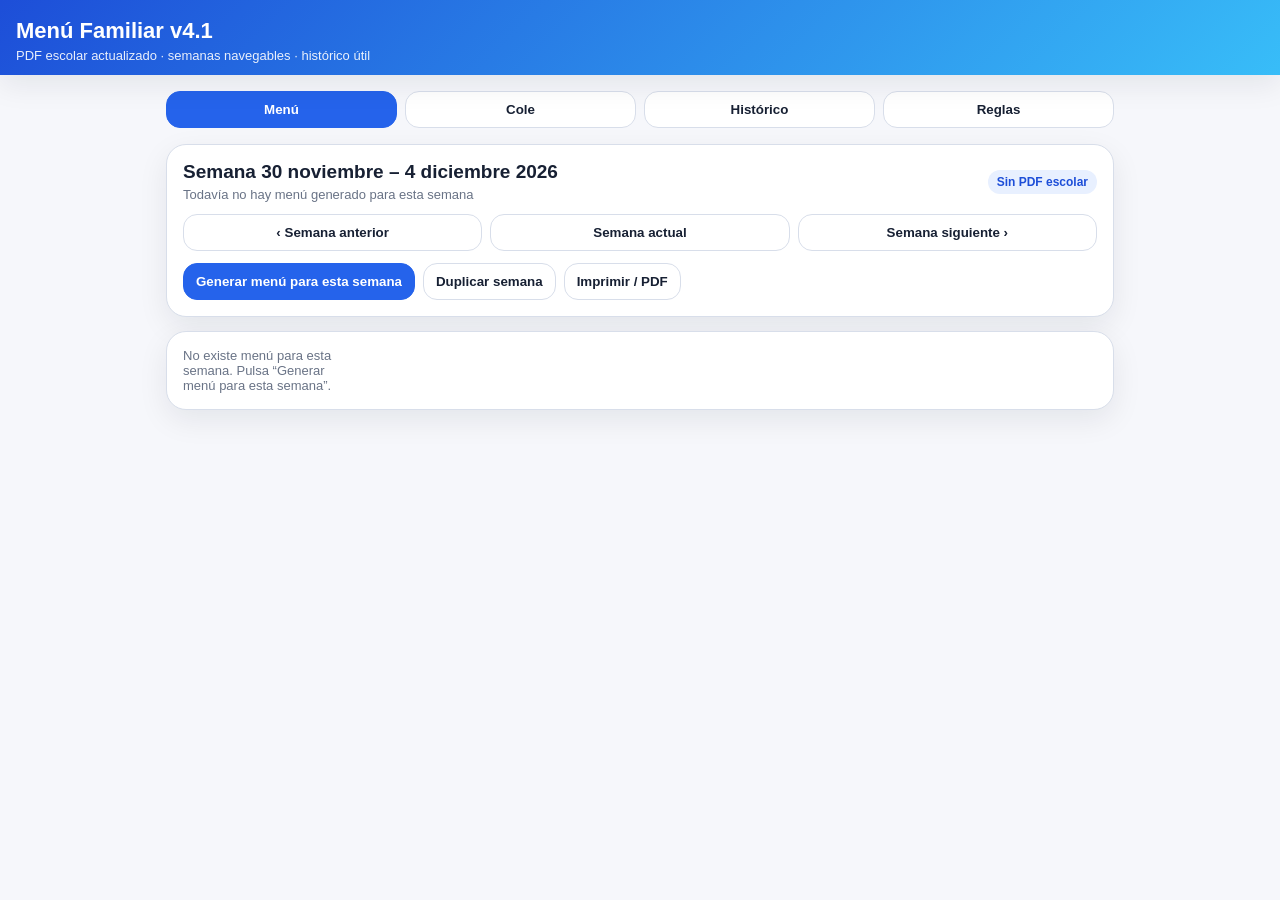
<file: index_v4_1.html>
<!DOCTYPE html>
<html lang="es">
<head>
  <meta charset="UTF-8" />
  <meta name="viewport" content="width=device-width, initial-scale=1.0" />
  <title>Menú Familiar v4.1</title>
  <style>
    :root {
      --bg: #f6f7fb;
      --card: #ffffff;
      --text: #172033;
      --muted: #697386;
      --primary: #2563eb;
      --primary-soft: #e8f0ff;
      --border: #d8deea;
      --ok: #16a34a;
      --warn: #f59e0b;
      --bad: #dc2626;
      --shadow: 0 10px 30px rgba(15, 23, 42, 0.08);
    }

    * { box-sizing: border-box; }
    body {
      margin: 0;
      font-family: -apple-system, BlinkMacSystemFont, "Segoe UI", Roboto, Arial, sans-serif;
      background: var(--bg);
      color: var(--text);
    }

    header {
      padding: 18px 16px 12px;
      background: linear-gradient(135deg, #1d4ed8, #38bdf8);
      color: white;
      position: sticky;
      top: 0;
      z-index: 10;
      box-shadow: var(--shadow);
    }

    header h1 { margin: 0; font-size: 22px; }
    header p { margin: 4px 0 0; opacity: .9; font-size: 13px; }

    main { max-width: 980px; margin: 0 auto; padding: 16px; }

    .tabs {
      display: grid;
      grid-template-columns: repeat(4, 1fr);
      gap: 8px;
      margin-bottom: 16px;
    }

    .tab-btn, button {
      border: 1px solid var(--border);
      background: white;
      color: var(--text);
      border-radius: 14px;
      padding: 10px 12px;
      font-weight: 700;
      cursor: pointer;
    }

    .tab-btn.active, button.primary {
      background: var(--primary);
      color: white;
      border-color: var(--primary);
    }

    .card {
      background: var(--card);
      border: 1px solid var(--border);
      border-radius: 20px;
      padding: 16px;
      margin-bottom: 14px;
      box-shadow: var(--shadow);
    }

    .hidden { display: none !important; }
    .row { display: flex; gap: 8px; flex-wrap: wrap; align-items: center; }
    .space { justify-content: space-between; }
    .muted { color: var(--muted); font-size: 13px; }
    .title { font-size: 19px; margin: 0 0 4px; }
    .badge {
      display: inline-block;
      padding: 5px 9px;
      border-radius: 999px;
      background: var(--primary-soft);
      color: #1d4ed8;
      font-size: 12px;
      font-weight: 700;
    }

    .week-nav {
      display: grid;
      grid-template-columns: 1fr 1fr 1fr;
      gap: 8px;
      margin: 12px 0;
    }

    .day-grid {
      display: grid;
      grid-template-columns: repeat(5, 1fr);
      gap: 10px;
    }

    .day {
      border: 1px solid var(--border);
      background: #fbfcff;
      border-radius: 16px;
      padding: 12px;
      min-height: 180px;
    }

    .day h3 { margin: 0 0 8px; font-size: 15px; }
    .meal-label { font-size: 11px; color: var(--muted); font-weight: 800; margin-top: 10px; text-transform: uppercase; }
    .meal { font-size: 14px; margin: 4px 0; line-height: 1.35; }

    textarea, input, select {
      width: 100%;
      border: 1px solid var(--border);
      border-radius: 14px;
      padding: 10px;
      font: inherit;
      background: white;
    }

    textarea { min-height: 130px; resize: vertical; }

    .history-item {
      border: 1px solid var(--border);
      border-radius: 14px;
      padding: 12px;
      margin-bottom: 8px;
      background: #fbfcff;
    }

    .status-good { color: var(--ok); }
    .status-mid { color: var(--warn); }
    .status-bad { color: var(--bad); }

    @media (max-width: 780px) {
      .tabs { grid-template-columns: repeat(2, 1fr); }
      .day-grid { grid-template-columns: 1fr; }
      .week-nav { grid-template-columns: 1fr; }
    }

    @media print {
      header, .tabs, .no-print, button { display: none !important; }
      main { padding: 0; }
      .card { box-shadow: none; border: none; }
      .day-grid { grid-template-columns: repeat(5, 1fr); }
      body { background: white; }
    }
  </style>
</head>
<body>
  <header>
    <h1>Menú Familiar v4.1</h1>
    <p>PDF escolar actualizado · semanas navegables · histórico útil</p>
  </header>

  <main>
    <nav class="tabs no-print">
      <button class="tab-btn active" data-tab="menu">Menú</button>
      <button class="tab-btn" data-tab="cole">Cole</button>
      <button class="tab-btn" data-tab="historial">Histórico</button>
      <button class="tab-btn" data-tab="reglas">Reglas</button>
    </nav>

    <section id="tab-menu">
      <div class="card">
        <div class="row space">
          <div>
            <h2 class="title" id="weekTitle">Semana</h2>
            <div class="muted" id="weekSubtitle">Lunes a viernes</div>
          </div>
          <span class="badge" id="schoolPdfBadge">Sin PDF escolar</span>
        </div>

        <div class="week-nav no-print">
          <button id="prevWeekBtn">‹ Semana anterior</button>
          <button id="currentWeekBtn">Semana actual</button>
          <button id="nextWeekBtn">Semana siguiente ›</button>
        </div>

        <div class="row no-print">
          <button class="primary" id="generateBtn">Generar menú para esta semana</button>
          <button id="duplicateBtn">Duplicar semana</button>
          <button id="printBtn">Imprimir / PDF</button>
        </div>
      </div>

      <div class="card">
        <div id="weekMenu" class="day-grid"></div>
      </div>
    </section>

    <section id="tab-cole" class="hidden">
      <div class="card">
        <h2 class="title">Menú del cole</h2>
        <p class="muted">La pestaña Cole ya no se queda anclada en Mayo: al cargar texto nuevo detecta mes/año y actualiza el PDF actual.</p>
        <div class="row space">
          <strong id="schoolPdfCurrent">PDF actual: sin cargar</strong>
          <button id="clearSchoolBtn">Borrar PDF escolar</button>
        </div>
      </div>

      <div class="card">
        <label><strong>Pega aquí el contenido del PDF del colegio</strong></label>
        <p class="muted">Puedes pegar el texto extraído del PDF. Si aparece “junio” o una fecha de junio, se mostrará Junio 2026.</p>
        <textarea id="schoolText" placeholder="Pega aquí el menú escolar de junio..."></textarea>
        <div class="row" style="margin-top:10px">
          <button class="primary" id="saveSchoolBtn">Guardar menú escolar</button>
          <button id="sampleJuneBtn">Cargar ejemplo Junio</button>
        </div>
      </div>

      <div class="card">
        <h3>Vista rápida del cole</h3>
        <div id="schoolPreview" class="muted">Todavía no hay menú escolar cargado.</div>
      </div>
    </section>

    <section id="tab-historial" class="hidden">
      <div class="card">
        <h2 class="title">Histórico de semanas</h2>
        <p class="muted">Aquí quedan guardadas las semanas generadas para poder verlas, duplicarlas o marcarlas.</p>
        <div id="historyList"></div>
      </div>
    </section>

    <section id="tab-reglas" class="hidden">
      <div class="card">
        <h2 class="title">Reglas familiares</h2>
        <ul>
          <li>Solo lunes a viernes.</li>
          <li>Viernes: pizza.</li>
          <li>Miércoles: cena fácil tipo brócoli + rabas.</li>
          <li>Pasta máximo 2 veces por semana.</li>
          <li>Huevos 1–2 veces por semana.</li>
          <li>Evitar alubias y pimiento.</li>
          <li>Si el cole da carne, cena mejor pescado/huevo; si da pescado, cena carne/huevo.</li>
          <li>Priorizar airfryer, horno, plancha y cenas de menos de 30 minutos.</li>
        </ul>
      </div>
    </section>
  </main>

  <script>
    const DAYS = ["Lunes", "Martes", "Miércoles", "Jueves", "Viernes"];
    const MONTHS = ["enero", "febrero", "marzo", "abril", "mayo", "junio", "julio", "agosto", "septiembre", "octubre", "noviembre", "diciembre"];

    const STORAGE_KEYS = {
      currentWeek: "mf_v41_current_week_start",
      weeks: "mf_v41_weeks",
      school: "mf_v41_school_pdf"
    };

    let currentWeekStart = getMonday(new Date());
    const savedWeek = localStorage.getItem(STORAGE_KEYS.currentWeek);
    if (savedWeek) currentWeekStart = parseISODate(savedWeek);

    const defaultMeals = {
      lunch: [
        "Ensalada de tomate y aguacate + pollo a la plancha",
        "Lentejas suaves con verduras",
        "Arroz con pollo y verduras",
        "Salmón con patata en airfryer",
        "Pizza familiar + ensalada sencilla"
      ],
      dinner: [
        "Tortilla francesa + tomate cherry y mozzarella",
        "Merluza o pescado blanco + calabacín a la plancha",
        "Brócoli + rabas en airfryer",
        "Gulas con huevo + ensalada rápida",
        "Cena libre sencilla"
      ]
    };

    function pad(n) { return String(n).padStart(2, "0"); }
    function dateKey(date) { return `${date.getFullYear()}-${pad(date.getMonth()+1)}-${pad(date.getDate())}`; }
    function parseISODate(str) {
      const [y,m,d] = str.split("-").map(Number);
      return new Date(y, m - 1, d);
    }
    function addDays(date, days) {
      const d = new Date(date);
      d.setDate(d.getDate() + days);
      return d;
    }
    function getMonday(date) {
      const d = new Date(date);
      const day = d.getDay();
      const diff = day === 0 ? -6 : 1 - day;
      d.setDate(d.getDate() + diff);
      d.setHours(0,0,0,0);
      return d;
    }
    function formatWeekRange(start) {
      const end = addDays(start, 4);
      const sameMonth = start.getMonth() === end.getMonth();
      const sameYear = start.getFullYear() === end.getFullYear();
      if (sameMonth && sameYear) return `${start.getDate()}–${end.getDate()} ${MONTHS[start.getMonth()]} ${start.getFullYear()}`;
      if (sameYear) return `${start.getDate()} ${MONTHS[start.getMonth()]} – ${end.getDate()} ${MONTHS[end.getMonth()]} ${start.getFullYear()}`;
      return `${start.getDate()} ${MONTHS[start.getMonth()]} ${start.getFullYear()} – ${end.getDate()} ${MONTHS[end.getMonth()]} ${end.getFullYear()}`;
    }

    function loadWeeks() { return JSON.parse(localStorage.getItem(STORAGE_KEYS.weeks) || "{}"); }
    function saveWeeks(weeks) { localStorage.setItem(STORAGE_KEYS.weeks, JSON.stringify(weeks)); }
    function loadSchool() { return JSON.parse(localStorage.getItem(STORAGE_KEYS.school) || "null"); }
    function saveSchool(school) { localStorage.setItem(STORAGE_KEYS.school, JSON.stringify(school)); }

    function detectSchoolMonthYear(text) {
      const lower = text.toLowerCase();
      const yearMatch = lower.match(/20\d{2}/);
      const year = yearMatch ? Number(yearMatch[0]) : new Date().getFullYear();
      const foundMonthIndex = MONTHS.findIndex(m => lower.includes(m));
      if (foundMonthIndex >= 0) return { month: MONTHS[foundMonthIndex], monthIndex: foundMonthIndex, year };

      const dateMatch = lower.match(/\b(\d{1,2})[\/\-](\d{1,2})[\/\-]?(20\d{2})?\b/);
      if (dateMatch) {
        const monthIndex = Number(dateMatch[2]) - 1;
        return { month: MONTHS[monthIndex] || "mes desconocido", monthIndex, year: dateMatch[3] ? Number(dateMatch[3]) : year };
      }
      return { month: "mes no detectado", monthIndex: null, year };
    }

    function generateWeek(start) {
      const school = loadSchool();
      const week = {
        id: dateKey(start),
        range: formatWeekRange(start),
        status: "",
        favorite: false,
        createdAt: new Date().toISOString(),
        schoolPdf: school ? `${capitalize(school.month)} ${school.year}` : "Sin PDF escolar",
        days: DAYS.map((day, i) => ({
          day,
          date: dateKey(addDays(start, i)),
          schoolLunch: school ? inferSchoolLunch(school.text, i) : "Sin dato del cole",
          adultLunch: defaultMeals.lunch[i],
          dinner: chooseDinner(i, school)
        }))
      };
      const weeks = loadWeeks();
      weeks[week.id] = week;
      saveWeeks(weeks);
      render();
    }

    function inferSchoolLunch(text, index) {
      const lines = text.split(/\n|\.|;/).map(l => l.trim()).filter(Boolean);
      const candidates = lines.filter(l => l.length > 8 && l.length < 120);
      return candidates[index] || "Comida del cole cargada";
    }

    function chooseDinner(index, school) {
      if (index === 2) return "Brócoli + rabas en airfryer";
      if (index === 4) return "Pizza familiar + ensalada sencilla";
      return defaultMeals.dinner[index];
    }

    function duplicateCurrentWeek() {
      const weeks = loadWeeks();
      const key = dateKey(currentWeekStart);
      if (!weeks[key]) return generateWeek(currentWeekStart);
      const next = addDays(currentWeekStart, 7);
      const newKey = dateKey(next);
      const copy = JSON.parse(JSON.stringify(weeks[key]));
      copy.id = newKey;
      copy.range = formatWeekRange(next);
      copy.createdAt = new Date().toISOString();
      copy.days = copy.days.map((d, i) => ({ ...d, date: dateKey(addDays(next, i)) }));
      weeks[newKey] = copy;
      saveWeeks(weeks);
      currentWeekStart = next;
      persistCurrentWeek();
      render();
    }

    function persistCurrentWeek() { localStorage.setItem(STORAGE_KEYS.currentWeek, dateKey(currentWeekStart)); }
    function capitalize(str) { return str ? str.charAt(0).toUpperCase() + str.slice(1) : ""; }

    function render() {
      persistCurrentWeek();
      renderWeek();
      renderSchool();
      renderHistory();
    }

    function renderWeek() {
      const weeks = loadWeeks();
      const key = dateKey(currentWeekStart);
      const week = weeks[key];
      const school = loadSchool();
      document.getElementById("weekTitle").textContent = `Semana ${formatWeekRange(currentWeekStart)}`;
      document.getElementById("weekSubtitle").textContent = week ? "Menú generado" : "Todavía no hay menú generado para esta semana";
      document.getElementById("schoolPdfBadge").textContent = school ? `Cole: ${capitalize(school.month)} ${school.year}` : "Sin PDF escolar";

      const container = document.getElementById("weekMenu");
      if (!week) {
        container.innerHTML = `<div class="muted">No existe menú para esta semana. Pulsa “Generar menú para esta semana”.</div>`;
        return;
      }
      container.innerHTML = week.days.map(d => `
        <article class="day">
          <h3>${d.day}</h3>
          <div class="muted">${formatDateShort(parseISODate(d.date))}</div>
          <div class="meal-label">Cole</div>
          <p class="meal">${escapeHtml(d.schoolLunch)}</p>
          <div class="meal-label">Comida adultos</div>
          <p class="meal">${escapeHtml(d.adultLunch)}</p>
          <div class="meal-label">Cena familiar</div>
          <p class="meal">${escapeHtml(d.dinner)}</p>
        </article>
      `).join("");
    }

    function formatDateShort(date) { return `${date.getDate()} ${MONTHS[date.getMonth()]}`; }

    function renderSchool() {
      const school = loadSchool();
      const current = document.getElementById("schoolPdfCurrent");
      const preview = document.getElementById("schoolPreview");
      if (!school) {
        current.textContent = "PDF actual: sin cargar";
        preview.textContent = "Todavía no hay menú escolar cargado.";
        return;
      }
      current.textContent = `PDF actual: ${capitalize(school.month)} ${school.year}`;
      preview.innerHTML = `<strong>${capitalize(school.month)} ${school.year}</strong><br>${escapeHtml(school.text.slice(0, 500))}${school.text.length > 500 ? "..." : ""}`;
    }

    function renderHistory() {
      const weeks = Object.values(loadWeeks()).sort((a,b) => b.id.localeCompare(a.id));
      const list = document.getElementById("historyList");
      if (!weeks.length) {
        list.innerHTML = `<div class="muted">Todavía no hay semanas guardadas.</div>`;
        return;
      }
      list.innerHTML = weeks.map(w => `
        <div class="history-item">
          <div class="row space">
            <strong>Semana ${escapeHtml(w.range)}</strong>
            <span class="muted">${escapeHtml(w.schoolPdf || "")}</span>
          </div>
          <div class="row" style="margin-top:8px">
            <button onclick="goToWeek('${w.id}')">Ver</button>
            <button onclick="setWeekStatus('${w.id}', '⭐ Gustó mucho')">⭐ Gustó mucho</button>
            <button onclick="setWeekStatus('${w.id}', '😐 Regular')">😐 Regular</button>
            <button onclick="setWeekStatus('${w.id}', '❌ No repetir')">❌ No repetir</button>
          </div>
          <div class="muted" style="margin-top:6px">${escapeHtml(w.status || "Sin valoración")}</div>
        </div>
      `).join("");
    }

    window.goToWeek = function(key) {
      currentWeekStart = parseISODate(key);
      showTab("menu");
      render();
    }

    window.setWeekStatus = function(key, status) {
      const weeks = loadWeeks();
      if (weeks[key]) {
        weeks[key].status = status;
        weeks[key].favorite = status.includes("⭐");
        saveWeeks(weeks);
        renderHistory();
      }
    }

    function showTab(tab) {
      document.querySelectorAll(".tab-btn").forEach(btn => btn.classList.toggle("active", btn.dataset.tab === tab));
      ["menu", "cole", "historial", "reglas"].forEach(id => {
        document.getElementById(`tab-${id}`).classList.toggle("hidden", id !== tab);
      });
    }

    function escapeHtml(str) {
      return String(str || "").replace(/[&<>'"]/g, c => ({"&":"&amp;","<":"&lt;",">":"&gt;","'":"&#39;","\"":"&quot;"}[c]));
    }

    document.querySelectorAll(".tab-btn").forEach(btn => btn.addEventListener("click", () => showTab(btn.dataset.tab)));
    document.getElementById("prevWeekBtn").addEventListener("click", () => { currentWeekStart = addDays(currentWeekStart, -7); render(); });
    document.getElementById("currentWeekBtn").addEventListener("click", () => { currentWeekStart = getMonday(new Date()); render(); });
    document.getElementById("nextWeekBtn").addEventListener("click", () => { currentWeekStart = addDays(currentWeekStart, 7); render(); });
    document.getElementById("generateBtn").addEventListener("click", () => generateWeek(currentWeekStart));
    document.getElementById("duplicateBtn").addEventListener("click", duplicateCurrentWeek);
    document.getElementById("printBtn").addEventListener("click", () => window.print());

    document.getElementById("saveSchoolBtn").addEventListener("click", () => {
      const text = document.getElementById("schoolText").value.trim();
      if (!text) return alert("Pega primero el texto del PDF del colegio.");
      const detected = detectSchoolMonthYear(text);
      saveSchool({ text, month: detected.month, monthIndex: detected.monthIndex, year: detected.year, savedAt: new Date().toISOString() });
      render();
      alert(`Menú escolar cargado: ${capitalize(detected.month)} ${detected.year}`);
    });

    document.getElementById("clearSchoolBtn").addEventListener("click", () => {
      localStorage.removeItem(STORAGE_KEYS.school);
      document.getElementById("schoolText").value = "";
      render();
    });

    document.getElementById("sampleJuneBtn").addEventListener("click", () => {
      document.getElementById("schoolText").value = "Menú escolar junio 2026\nLunes: crema de verduras y pollo al horno\nMartes: arroz con tomate y pescado\nMiércoles: pasta con verduras y tortilla\nJueves: lentejas con arroz y fruta\nViernes: ensalada completa y merluza";
    });

    render();
  </script>
</body>
</html>
</file>
